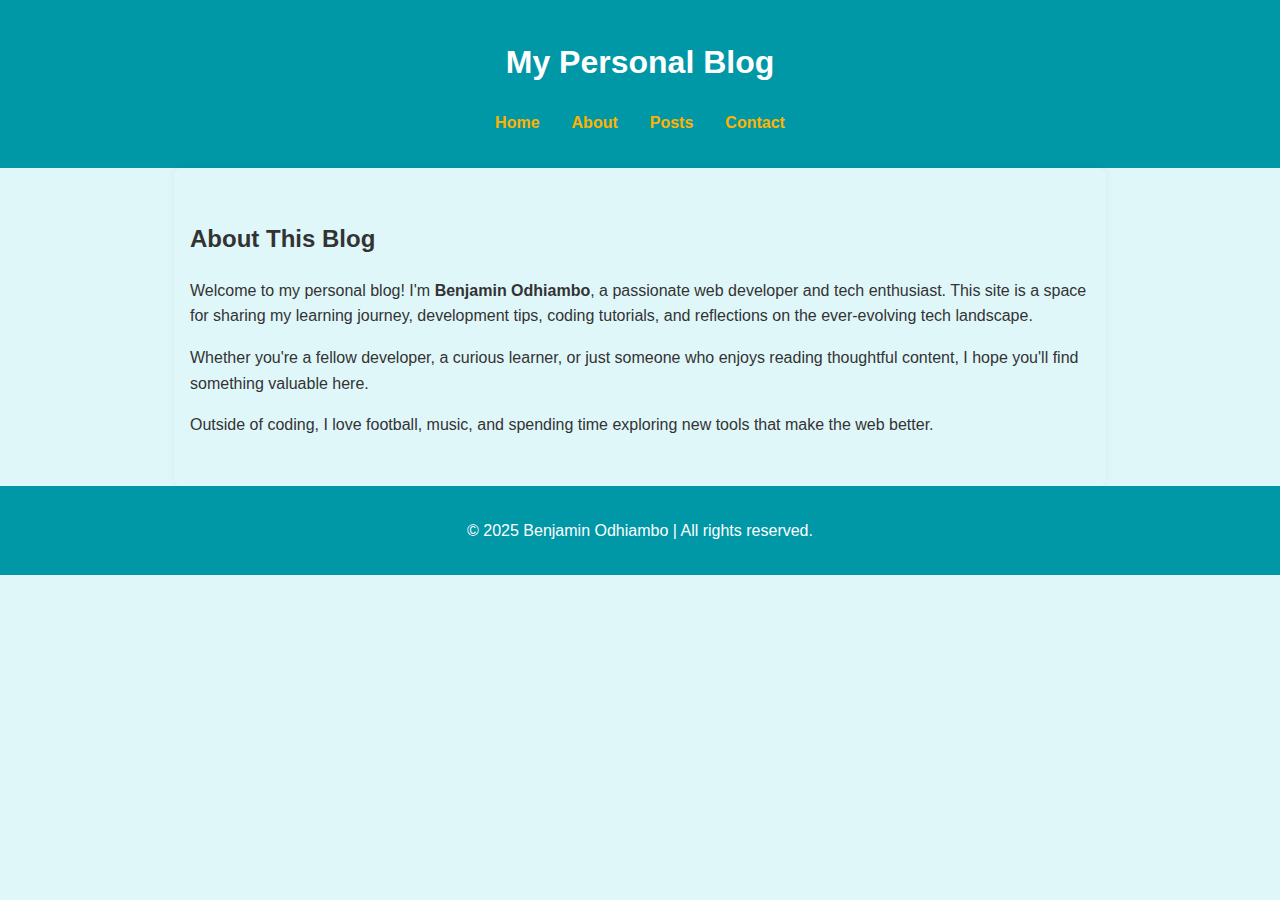
<file: about.html>
<!DOCTYPE html>
<html lang="en">
<head>
  <meta charset="UTF-8">
  <meta name="viewport" content="width=device-width, initial-scale=1.0">
  <title>My Blog | About</title>
  <link rel="stylesheet" href="css/style.css">
</head>
<body>
  <header>
    <div class="container">
      <h1>My Personal Blog</h1>
      <nav>
        <ul>
          <li><a href="index.html">Home</a></li>
          <li><a href="about.html" class="active">About</a></li>
          <li><a href="posts.html">Posts</a></li>
          <li><a href="contact.html">Contact</a></li>
        </ul>
      </nav>
    </div>
  </header>

  <main class="container">
    <section class="about">
      <h2>About This Blog</h2>
      <p>Welcome to my personal blog! I'm <strong>Benjamin Odhiambo</strong>, a passionate web developer and tech enthusiast. This site is a space for sharing my learning journey, development tips, coding tutorials, and reflections on the ever-evolving tech landscape.</p>
      <p>Whether you're a fellow developer, a curious learner, or just someone who enjoys reading thoughtful content, I hope you'll find something valuable here.</p>
      <p>Outside of coding, I love football, music, and spending time exploring new tools that make the web better.</p>
    </section>
  </main>

  <footer>
    <div class="container">
      <p>&copy; 2025 Benjamin Odhiambo | All rights reserved.</p>
    </div>
  </footer>

  <script src="js/script.js"></script>
</body>
</html>
</file>
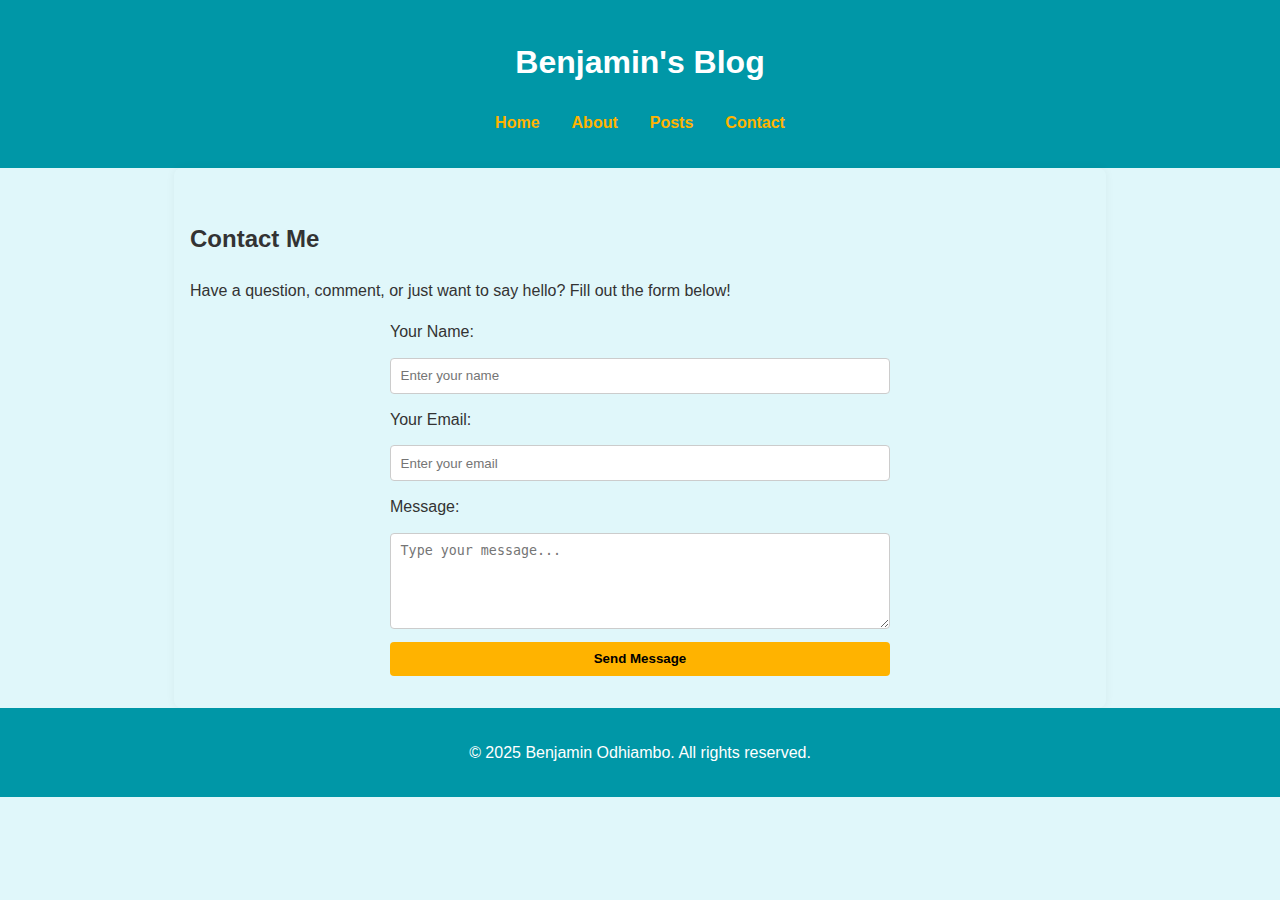
<file: contact.html>
<!DOCTYPE html>
<html lang="en">
<head>
  <meta charset="UTF-8" />
  <meta name="viewport" content="width=device-width, initial-scale=1.0"/>
  <title>Contact - Benjamin's Blog</title>
<link rel="stylesheet" href="css/style.css" />
</head>
<body>

  <header>
    <nav>
      <h1>Benjamin's Blog</h1>
      <ul class="nav-links">
        <li><a href="index.html">Home</a></li>
        <li><a href="about.html">About</a></li>
        <li><a href="posts.html">Posts</a></li>
        <li><a href="contact.html" class="active">Contact</a></li>
      </ul>
    </nav>
  </header>

  <main class="contact-page">
    <h2>Contact Me</h2>
    <p>Have a question, comment, or just want to say hello? Fill out the form below!</p>

    <form id="contactForm" action="#" method="post">
      <label for="name">Your Name:</label>
      <input type="text" id="name" name="name" placeholder="Enter your name" required />

      <label for="email">Your Email:</label>
      <input type="email" id="email" name="email" placeholder="Enter your email" required />

      <label for="message">Message:</label>
      <textarea id="message" name="message" rows="5" placeholder="Type your message..." required></textarea>

      <button type="submit">Send Message</button>
    </form>
  </main>

  <footer>
    <p>&copy; 2025 Benjamin Odhiambo. All rights reserved.</p>
  </footer>
<script src="js/script.js"></script>

</body>
</html>
</file>
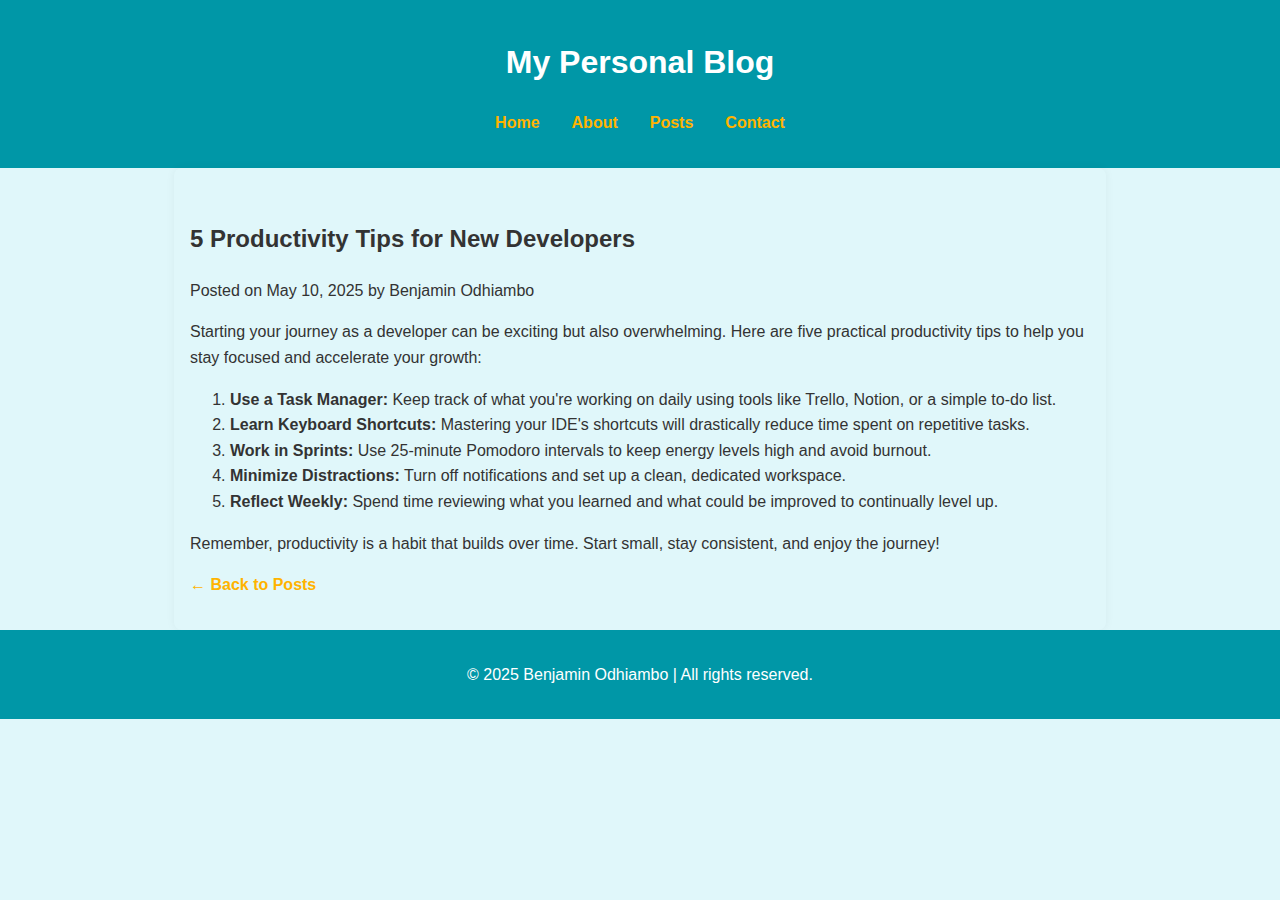
<file: post1.html>
<!DOCTYPE html>
<html lang="en">
<head>
  <meta charset="UTF-8">
  <meta name="viewport" content="width=device-width, initial-scale=1.0">
  <title>5 Productivity Tips for New Developers</title>
  <link rel="stylesheet" href="css/style.css">
</head>
<body>
  <header>
    <div class="container">
      <h1>My Personal Blog</h1>
      <nav>
        <ul>
          <li><a href="index.html">Home</a></li>
          <li><a href="about.html">About</a></li>
          <li><a href="posts.html">Posts</a></li>
          <li><a href="contact.html">Contact</a></li>
        </ul>
      </nav>
    </div>
  </header>

  <main class="container">
    <article class="post-detail">
      <h2>5 Productivity Tips for New Developers</h2>
      <p class="meta">Posted on May 10, 2025 by Benjamin Odhiambo</p>

      <p>Starting your journey as a developer can be exciting but also overwhelming. Here are five practical productivity tips to help you stay focused and accelerate your growth:</p>

      <ol>
        <li><strong>Use a Task Manager:</strong> Keep track of what you're working on daily using tools like Trello, Notion, or a simple to-do list.</li>
        <li><strong>Learn Keyboard Shortcuts:</strong> Mastering your IDE's shortcuts will drastically reduce time spent on repetitive tasks.</li>
        <li><strong>Work in Sprints:</strong> Use 25-minute Pomodoro intervals to keep energy levels high and avoid burnout.</li>
        <li><strong>Minimize Distractions:</strong> Turn off notifications and set up a clean, dedicated workspace.</li>
        <li><strong>Reflect Weekly:</strong> Spend time reviewing what you learned and what could be improved to continually level up.</li>
      </ol>

      <p>Remember, productivity is a habit that builds over time. Start small, stay consistent, and enjoy the journey!</p>

      <a href="posts.html" class="back-link">&larr; Back to Posts</a>
    </article>
  </main>

  <footer>
    <div class="container">
      <p>&copy; 2025 Benjamin Odhiambo | All rights reserved.</p>
    </div>
  </footer>

  <script src="js/script.js"></script>
</body>
</html>
</file>
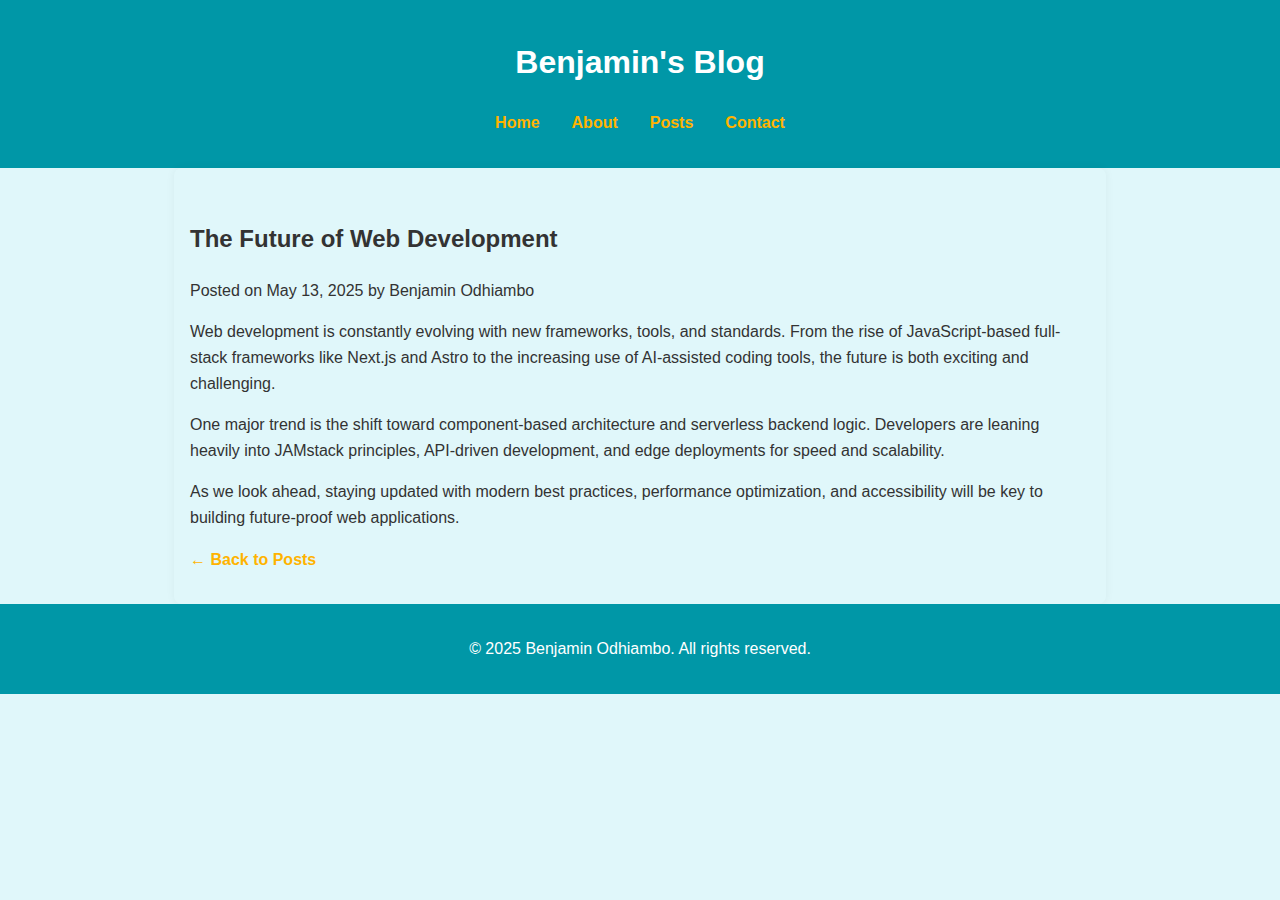
<file: post2.html>
<!DOCTYPE html>
<html lang="en">
<head>
  <meta charset="UTF-8" />
  <meta name="viewport" content="width=device-width, initial-scale=1.0"/>
  <title>Post 2 - The Future of Web Development</title>
<link rel="stylesheet" href="css/style.css" />
</head>
<body>

  <header>
    <nav>
      <h1>Benjamin's Blog</h1>
      <ul class="nav-links">
        <li><a href="index.html">Home</a></li>
        <li><a href="about.html">About</a></li>
        <li><a href="posts.html">Posts</a></li>
        <li><a href="contact.html">Contact</a></li>
      </ul>
    </nav>
  </header>

  <main class="post">
    <article>
      <h2>The Future of Web Development</h2>
      <p class="meta">Posted on May 13, 2025 by Benjamin Odhiambo</p>
      <p>
        Web development is constantly evolving with new frameworks, tools, and standards. From the rise of JavaScript-based full-stack frameworks like Next.js and Astro to the increasing use of AI-assisted coding tools, the future is both exciting and challenging.
      </p>
      <p>
        One major trend is the shift toward component-based architecture and serverless backend logic. Developers are leaning heavily into JAMstack principles, API-driven development, and edge deployments for speed and scalability.
      </p>
      <p>
        As we look ahead, staying updated with modern best practices, performance optimization, and accessibility will be key to building future-proof web applications.
      </p>

      <a href="posts.html" class="back-link">← Back to Posts</a>
    </article>
  </main>

  <footer>
    <p>&copy; 2025 Benjamin Odhiambo. All rights reserved.</p>
  </footer>

</body>
</html>
</file>
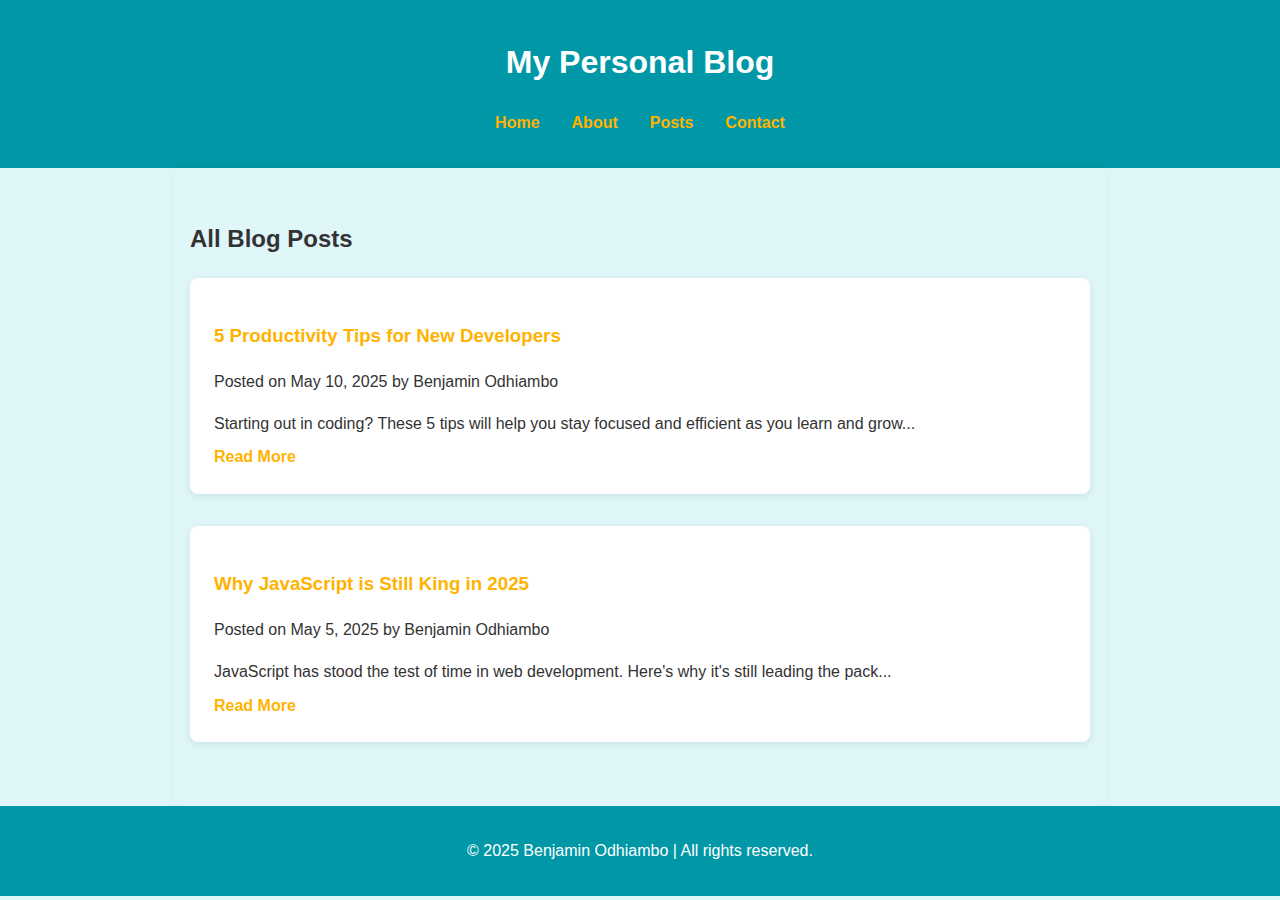
<file: posts.html>
<!DOCTYPE html>
<html lang="en">
<head>
  <meta charset="UTF-8">
  <meta name="viewport" content="width=device-width, initial-scale=1.0">
  <title>My Blog | Posts</title>
  <link rel="stylesheet" href="css/style.css">
</head>
<body>
  <header>
    <div class="container">
      <h1>My Personal Blog</h1>
      <nav>
        <ul>
          <li><a href="index.html">Home</a></li>
          <li><a href="about.html">About</a></li>
          <li><a href="posts.html" class="active">Posts</a></li>
          <li><a href="contact.html">Contact</a></li>
        </ul>
      </nav>
    </div>
  </header>

  <main class="container">
    <section class="blog-posts">
      <h2>All Blog Posts</h2>
  <article class="post-card">
        <h3><a href="post1.html">5 Productivity Tips for New Developers</a></h3>
        <p class="meta">Posted on May 10, 2025 by Benjamin Odhiambo</p>
        <p>Starting out in coding? These 5 tips will help you stay focused and efficient as you learn and grow...</p>
        <a href="post1.html" class="read-more">Read More</a>
      </article>

  <article class="post-card">
        <h3><a href="post2.html">Why JavaScript is Still King in 2025</a></h3>
        <p class="meta">Posted on May 5, 2025 by Benjamin Odhiambo</p>
        <p>JavaScript has stood the test of time in web development. Here's why it's still leading the pack...</p>
        <a href="post2.html" class="read-more">Read More</a>
      </article>
    </section>
  </main>

  <footer>
    <div class="container">
      <p>&copy; 2025 Benjamin Odhiambo | All rights reserved.</p>
    </div>
  </footer>

  <script src="js/script.js"></script>
</body>
</html>
</file>
<file: css/style.css>
body {
  font-family: Arial, sans-serif;
  line-height: 1.6;
  margin: 0;
  padding: 0;
  background: #E0F7FA; /* light teal background */
  color: #333;
}

/* Header & Footer with main teal */
header, footer {
  background: #0097A7;
  color: #fff;
  padding: 1rem;
  text-align: center;
}

/* Navigation styling */
nav ul {
  display: flex;
  justify-content: center;
  list-style: none;
  padding: 0;
}

nav li {
  margin: 0 1rem;
}

nav a {
  color: #FFB300; /* vibrant accent */
  text-decoration: none;
  font-weight: bold;
}

nav a:hover {
  color: #fff;
}

main {
  padding: 2rem 1rem;
  max-width: 900px;
  margin: 0 auto;
  
  border-radius: 8px;
  box-shadow: 0 0 10px rgba(0, 0, 0, 0.05);
}

/* Forms */
form {
  display: flex;
  flex-direction: column;
  gap: 0.8rem;
  max-width: 500px;
  margin: 0 auto;
}

input, textarea {
  padding: 0.6rem;
  border: 1px solid #ccc;
  border-radius: 4px;
}

button {
  padding: 0.6rem;
  background: #FFB300;
  color: #000;
  border: none;
  border-radius: 4px;
  cursor: pointer;
  font-weight: bold;
}

button:hover {
  background: #FFA000;
}

/* Responsive tweaks */
@media (max-width: 768px) {
  nav ul {
    flex-direction: column;
    align-items: center;
  }

  nav li {
    margin: 0.5rem 0;
  }

  main {
    padding: 1rem;
  }

  form {
    width: 90%;
  }

  input, textarea, button {
    width: 100%;
    box-sizing: border-box;
  }
}
main a {
  color: #FFB300;
  text-decoration: none;
  font-weight: bold;
}

main a:hover {
  color: #FFA000;        
  text-decoration: underline;
}

.post-card {
  background: white;
  border-radius: 8px;
  box-shadow: 0 2px 8px rgba(0, 0, 0, 0.1);
  padding: 1.5rem;
  margin-bottom: 2rem;
  transition: transform 0.2s ease, box-shadow 0.2s ease;
}

.post-card:hover {
  transform: translateY(-4px);
  box-shadow: 0 4px 12px rgba(0, 0, 0, 0.15);
}

.post-card h2 a {
  color: #FFB300;
  text-decoration: none;
}

.post-card h2 a:hover {
  color: #FFA000;
  text-decoration: underline;
}

.post-card p {
  margin-bottom: 0.5rem;
}

.post-card a {
  font-weight: bold;
  color: #FFB300;
}

.post-card a:hover {
  color: #FFA000;
}
.slider {
  width: 100%;
  max-width: 700px;
  margin: 2rem auto;
  border-radius: 8px;
  overflow: hidden;
}

.slider img {
  width: 100%;
  display: block;
  border-radius: 8px;
}
</file>
